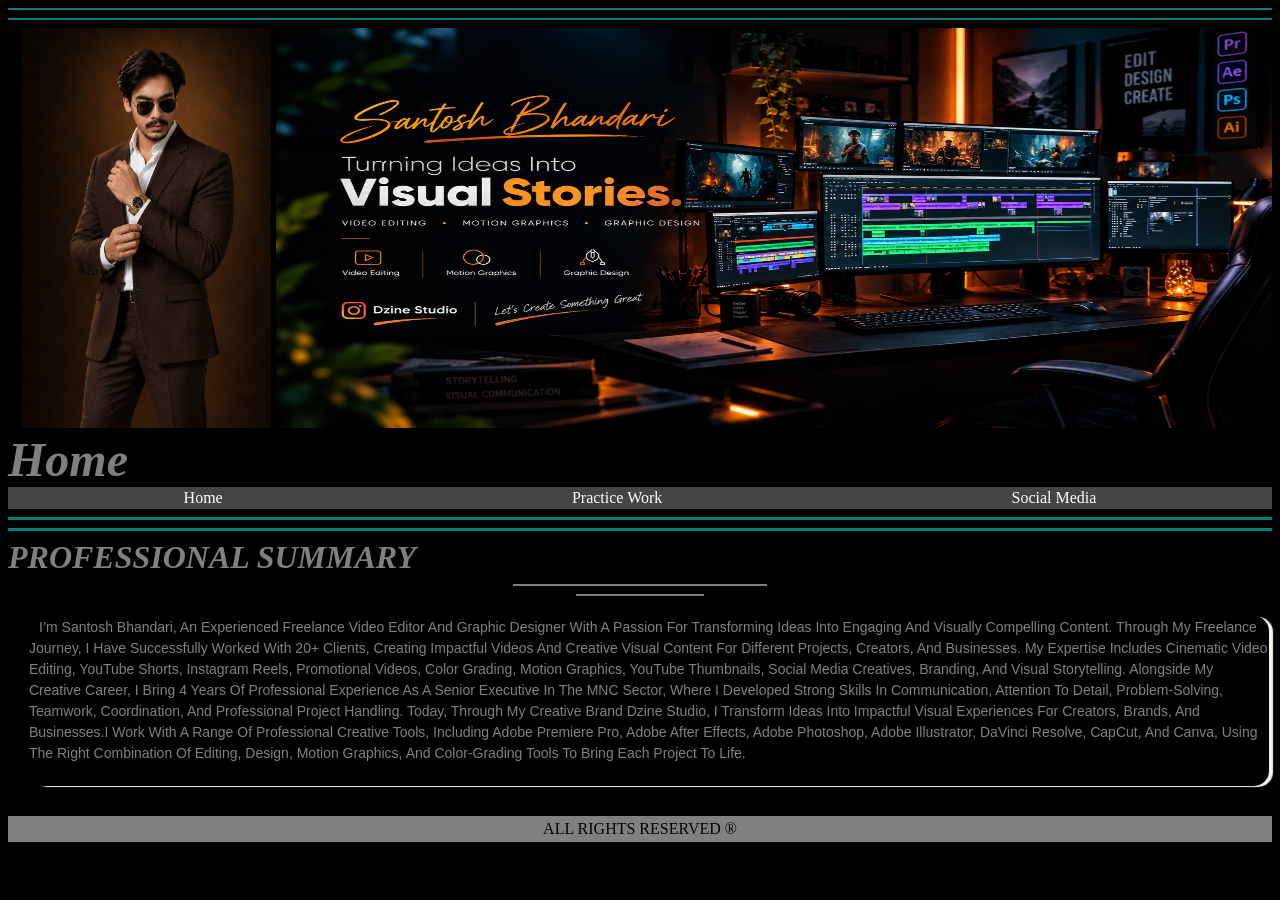
<file: index.html>
<!DOCTYPE html>
<html lang="en">
<head>
    <meta charset="UTF-8">
    <meta name="viewport" content="width=device-width, initial-scale=1.0">
    <title>Home</title>
    
<hr size="2.5" color="teal"> 
<hr size="2.5" color="teal">
<header>cc


<div id="Profile">
<img src="Images/My image.png" Width="100%" height="400px">
</div> 


<div id="Banner"> 
<img src="Images/my banner.png" Width="100%" Height="400px">
</div>


</header>
</head>
<style>

    header
    {

width:100%;
height:100%;
//border:1px black solid;
margin:auto;
text-align:center;
padding-top:auto;
margin-top:auto;
Display:flex;
}


#Profile
{
Width:50%;
height:70%; 
//border:1px black solid;
margin-right:5px;
}

#Banner 
{ 
Width:200%;
height:200%;
margin-top:auto;
}

footer
     {
      background:gray;
      border:1px rgb(137, 8, 8);
      color:rgb(0, 0, 0);
      font-size:16px;
      margin-top:5px;
      text-align:center;
      padding:4px;
      text-transform:uppercase;
      clear:both;
      border:1px white;
      }

main 
p
{
color:gray;
font-size:14px;
font-family:Verdana, Geneva, Tahoma, sans-serif;
word-spacing:8%;
line-height:1.5;
width:98%;
margin:left;
margin-right:40px;    
padding:1px;	
margin-top:20px;
margin-left:20px;
margin-bottom:30px;
border-radius:15px;
background:rgb(0, 0, 0);
box-shadow:4px 1px 1px Beige;  
text-indent:10px;
text-transform:capitalize;
}

</style>

<b><i><u><font color="gray";font size="20";>Home</font></u></i></b>	
 
<nav>


<ul>

    <li><a href="index.html">Home</a></li>  
    <li><a href="Practice.html">Practice Work</a></li>
    <li><a href="Social Media.html">Social Media</a></li>
   
</ul>

<style> 
nav
    {
background:rgb(70, 69, 69);
padding:1px;
    }

nav ul
{
list-style-type:none;
margin:0;
padding:0;
display:flex;
justify-content:space-around;
}
nav ul li
{
display:inline;
}
nav ul li a
{

 color:white;
 text-decoration:none;
 padding:1px;
 display:block;
}

nav ul li a:hover{

background-color: rgb(0, 0, 0);    
border-radius:5px;
}

</style>
</nav>

<body bgcolor="black">

    <main>


<hr size="3" color="teal"/>
<hr size="3" color="teal"/>

<b><i><u><font color="gray";font size="6";>PROFESSIONAL SUMMARY</font></u></i></b>	

<hr size="2" width="20%" color="gray"/>
<hr size="2" width="10%" color="gray"/>

<p>
I’m Santosh Bhandari, an experienced Freelance Video Editor and Graphic Designer with a passion for transforming ideas into engaging and visually compelling content. Through my freelance journey, I have successfully worked with 20+ clients, creating impactful videos and creative visual content for different projects, creators, and businesses. My expertise includes cinematic video editing, YouTube Shorts, Instagram Reels, promotional videos, color grading, motion graphics, YouTube thumbnails, social media creatives, branding, and visual storytelling. Alongside my creative career, I bring 4 years of professional experience as a Senior Executive in the MNC sector, where I developed strong skills in communication, attention to detail, problem-solving, teamwork, coordination, and professional project handling. Today, through my creative brand Dzine Studio, I transform ideas into impactful visual experiences for creators, brands, and businesses.I work with a range of professional creative tools, including Adobe Premiere Pro, Adobe After Effects, Adobe Photoshop, Adobe Illustrator, DaVinci Resolve, CapCut, and Canva, using the right combination of editing, design, motion graphics, and color-grading tools to bring each project to life.<br><br>

</p>

<footer>All Rights Reserved &reg;</footer>

<br/>        
</main>
    
</body>
</html>
</file>
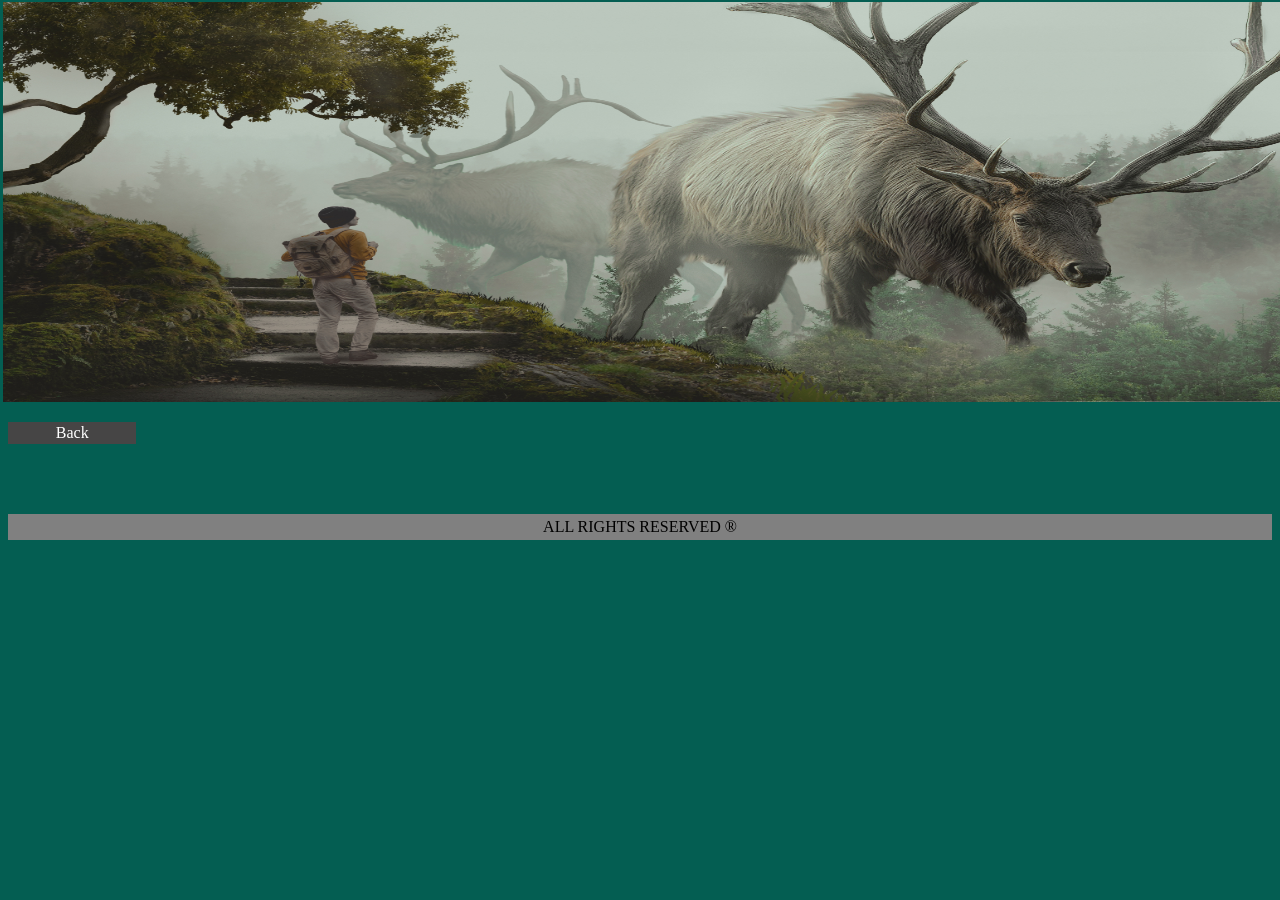
<file: Banner.html>
<!DOCTYPE html>
<html lang="en">
<head>
    <meta charset="UTF-8">
    <meta name="viewport" content="width=device-width, initial-scale=1.0">
    <title>Banner</title>
</head>

<style>
    @keyframes ani
    {
        10%{left:0px;}

        20%{left:-20%;}
        30%{left:-20%;}
        
        
        40%{left:-40%;}
        50%{left:-40%;}
        
        60%{left:-60%;}
        70%{left:-60%;}

    }
    body
    {
        overflow:hidden;
    }

      header
      {
        margin-top:-6px;
        width:525%;
        height:450px;

      }
      .pic
      {
        width:20%;
        height:450px;
        margin-right:-5px;
        height:450px;
        margin-left:-5px;
        position:relative;
        left:0px;
        animation:ani 25s ease-in-out infinite alternate-reverse;
      }
#mask
{
    backgrounf:green;
    width:100%;
    height:450px;
    margin:auto
    overflow:hidden;

}

footer
     {
      background:gray;
      border:1px rgb(137, 8, 8);
      color:rgb(0, 0, 0);
      font-size:16px;
      margin-top:70px;
      text-align:center;
      padding:4px;
      text-transform:uppercase;
      clear:both;
      border:1px white;
      }  

/*Extra small devices (phones, 600px and down) */

@media only screen and (max-width: 600px)

{
    body{
        background:yellow;
    }
    .pic
    {
        height:100px;

    }
    #mask
    {
        //backgroud:green;
        width:100%;
        height:100px;
        }

        }

/* Small devices (portrait tablets and large phones, 600px and up) */

@media only screen and (min-width: 600px)

{
    body{
        background:rgb(68, 36, 36);
    }
    .pic
    {
        height:100px;

    }
    #mask
    {
        //backgroud:green;
        width:100%;
        height:100px;
        }

}

/* Medium devices (landscape tablets, 768px and up) */

@media only screen and (min-width: 768px)

{
    body{
        background:rgb(115, 153, 168);
    }
    .pic
    {
        height:200px;

    }
    #mask
    {
        //backgroud:green;
        width:100%;
        height:200px;
        }
     
    }

    /* large devices (laptops/desktops, 992px and up) */

@media only screen and (min-width: 768px)

{
    body{
        background:rgb(4, 94, 82);
    }
    .pic
    {
        height:400px;

    }
    #mask
    {
        //backgroud:green;
        width:100%;
        height:100px;
        }
     
    }

 </style>

 
<body> 
    <div id="mask">
        <header>
           <a href="Photo Gallery.html">

        <img src="Images/Manipulation.jpg" class="pic">
        </a>
        <img src="Images/my banner.png" class="pic">
    </a>
        <img src="Images/Patterns.jpg" class="pic">
</a>
        <img src="Images/water Ship.jpg" class="pic">
</a>
        </header>
    </div>

<nav>


<ul>

    <li><a href="Practice.html">Back</a></li>
   
</ul>

<style> 
nav
    {
background:rgb(70, 69, 69);
padding:1px;
margin-top:320px; 
width:10%;
    }

nav ul
{
list-style-type:none;
margin:0;
padding:0;
display:flex;
justify-content:space-around;
}
nav ul li
{
display:inline;
}
nav ul li a
{

 color:white;
 text-decoration:none;
 padding:1px;
 display:block;
}

nav ul li a:hover{

background-color: rgb(0, 0, 0);    
border-radius:5px;
}

</style>
</nav>

    <footer>All Rights Reserved &reg;</footer>
</br>
</body>
</html>
</file>
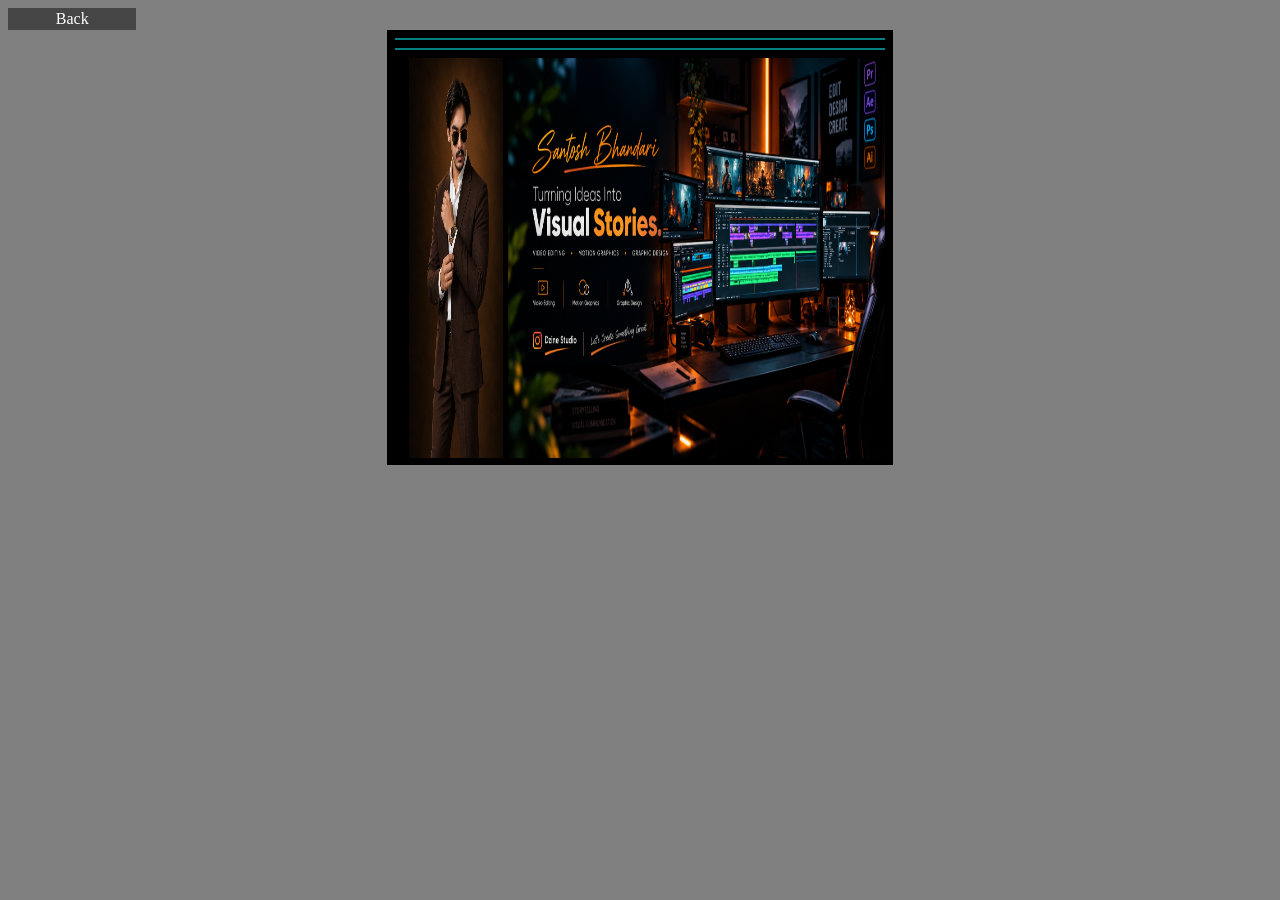
<file: iframe.html>
<!DOCTYPE html>
<html lang="en">
<head>
    <meta charset="UTF-8">
    <meta name="viewport" content="width=device-width, initial-scale=1.0">
    <title>Document</title>
</head>
<body>
    
<body bgcolor="gray">

<nav>


<ul>

    <li><a href="Practice.html">Back</a></li>
   
</ul>

<style> 
nav
    {
background:rgb(70, 69, 69);
padding:1px;
margin-bottom:none;
margn-top:5px;        
width:10%;
        
    }

nav ul
{
list-style-type:none;
margin:0;
padding:0;
display:flex;
justify-content:space-around;
}
nav ul li
{
display:inline;
}
nav ul li a
{

 color:white;
 text-decoration:none;
 padding:1px;
 display:block;
}

nav ul li a:hover{

background-color: rgb(0, 0, 0);    
border-radius:5px;
}

</style>
</nav>
  
    <div style="text-align:center">

<iframe src="https://heysonu9582-sys.github.io/Dzine_Studio/" width="40%" height="435" scrolling="no" frameborder="0"></iframe> 

    </div>  

</body>
</html>
</file>
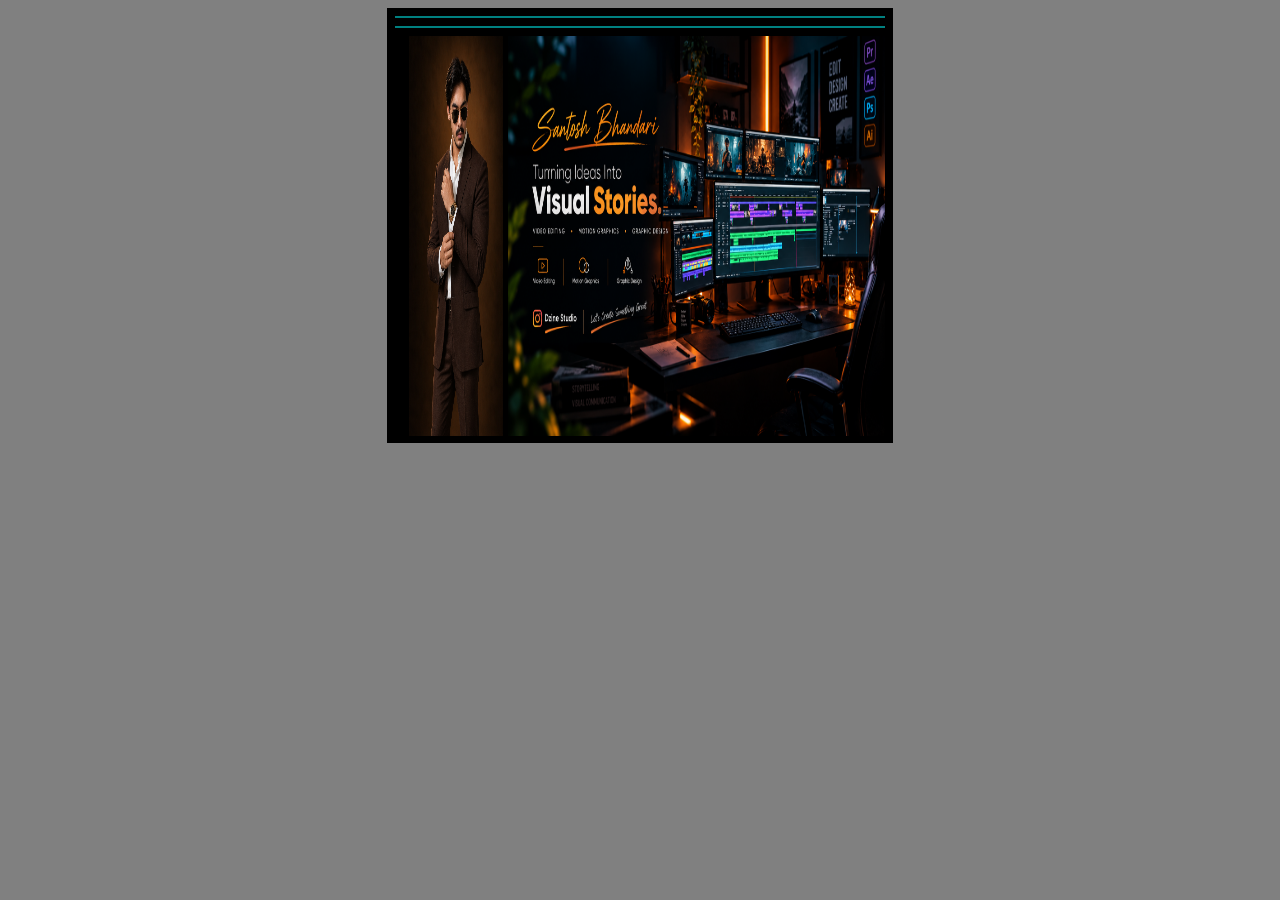
<file: inframe.html>
<!DOCTYPE html>
<html lang="en">
<head>
    <meta charset="UTF-8">
    <meta name="viewport" content="width=device-width, initial-scale=1.0">
    <title>Document</title>
</head>
<body>
    
<body bgcolor="gray">

    <div style="text-align:center">

<iframe src="https://heysonu9582-sys.github.io/Dzine_Studio/" width="40%" height="435" scrolling="no" frameborder="0"></iframe> 

    </div>  

</body>
</html>
</file>
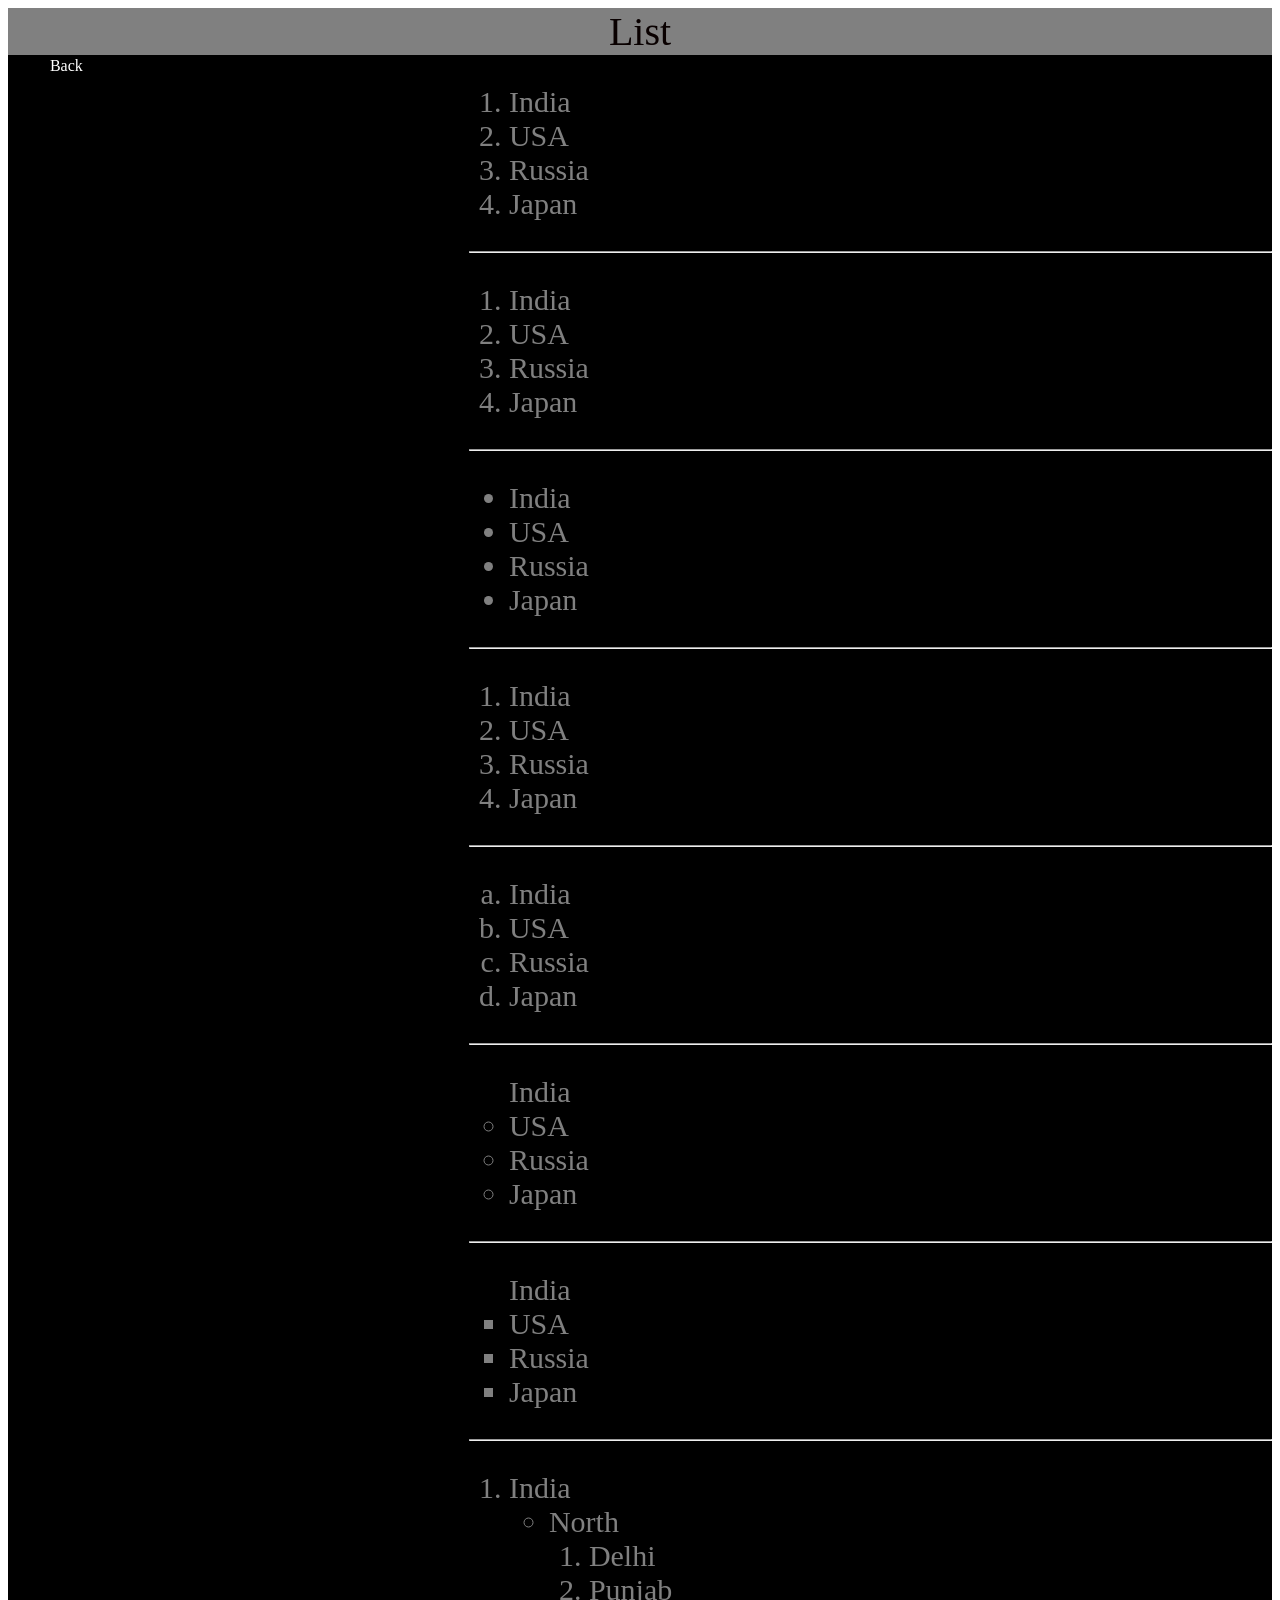
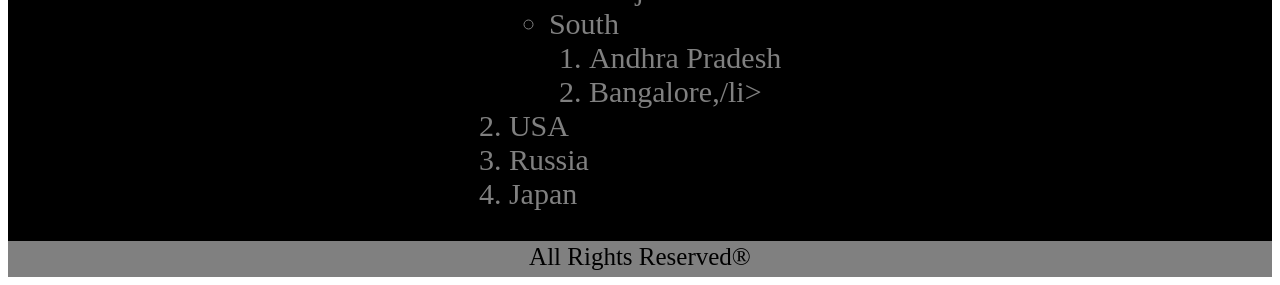
<file: List.html>
<!doctype html>
<head>
     <meta charset="UTF-8">
    <meta name="viewport" content="width=device-width, initial-scale=1.0">
<title>List</title>
</head>
<header>List</header> 

<meta name="viewport" content="width=device-width, initial-scale=1.0">                               
<style> 



header
{
width:100%; 
background:gray;
color:rgb(9, 0, 0);
padding:-10px;
margin:auto;      
mardin-top:-5px;
text-align:center;
font-size:40px;
}



main
{
display:flex;
color:gray;
background-color: black;
}

#col1
{
border:0px gray;
width:30%;
font-size:40%;
}

#col2
{
border:0px gray;
width:70%;
font-size:30px;
}



footer{
background:gray;
color:black;
padding:2px;
margin:auto;
text-align:center;
font-size:25px;
}


*/ .mystyle
{
list-style:none;
padding:0px;
color:green;
}
*/


</style>

<body>

    
<main>


<nav>


<ul>


    <li><a href="Practice.html">Back</a></li>
      
</ul>

<style> 
nav
    {
background:none;
padding:1px;
width:10%;
         
    }

nav ul
{
list-style-type:none;
margin:0;
padding:0;
display:flex;
justify-content:space-around;
}
nav ul li
{
display:inline;
}
nav ul li a
{

 color:white;
 text-decoration:none;
 padding:1px;
 display:block;
}

nav ul li a:hover{

background-color: rgb(0, 0, 0);    
border-radius:5px;
}

</style>
</nav>

<div id="col1"></div>
<div id="col2">

<!-- Custom List -->
<ol class="mystyle">
   
<li>India</li>
<li>USA</li>
<li>Russia</li>
<li>Japan</li>

</ol>

<hr/>

<!-- Ordered List -->
<ol>
<li>India</li>
<li>USA</li>
<li>Russia</li>
<li>Japan</li>
</ol>

<hr/>

<!-- Unordered List -->
<ul>
<li>India</li>
<li>USA</li>
<li>Russia</li>
<li>Japan</li>
</ul>

<hr/>

<!-- variation in list -->
<ol type-"A">
<li>India</li>
<li>USA</li>
<li>Russia</li>
<li>Japan</li>
</ol>

<hr/>

<ol type="a">
<li>India</li>
<li>USA</li>
<li>Russia</li>
<li>Japan</li>
</ol>

<hr/>

<ul type="circle"
<li>India</li>
<li>USA</li>
<li>Russia</li>
<li>Japan</li>
</ul>

<hr/>

<ul type="square"		
<li>India</li>
<li>USA</li>
<li>Russia</li>
<li>Japan</li>
</ul>


<!--nested list -->




<hr/>







<ol>
<li>India

<ul> 
    
   <li>North
   <ol>

       <li>Delhi</li>
       <li>Punjab</li>


    </ol>
    
    </li>



     <li>South
     <ol>
      
         <li>Andhra Pradesh</li>
         <li>Bangalore,/li>

      </ol>
      

</ul>


</li>

<li>USA</li>
<li>Russia</li>
<li>Japan</li>
</ol>

</div>


</main>
</body>
<footer>All Rights Reserved&reg;<footer/>
</html>
</file>
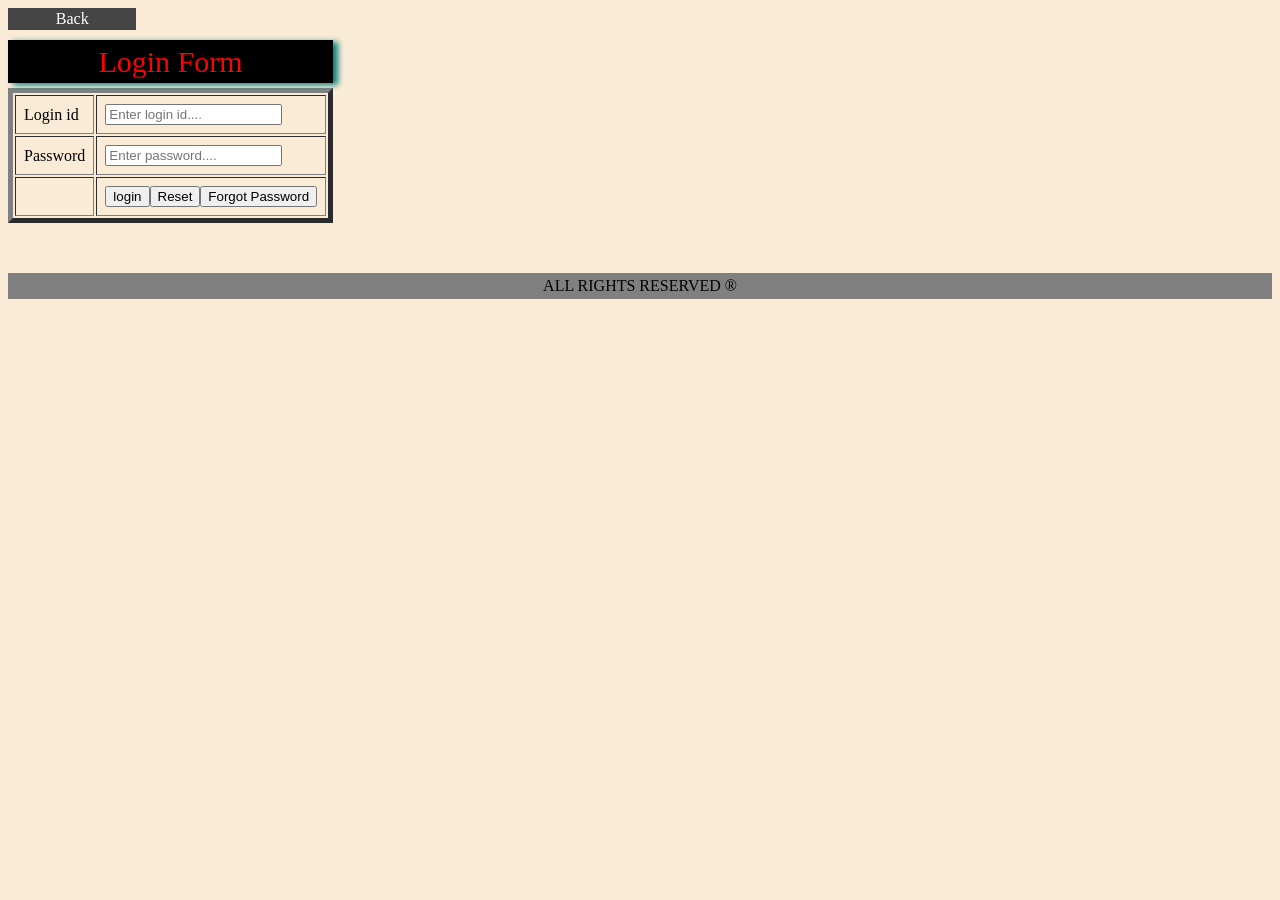
<file: Login.html>
<!DOCTYPE html>
<html lang="en">
<head>
    <meta charset="UTF-8">
    <meta name="viewport" content="width=device-width, initial-scale=1.0">
    <title>Login</title>

    <header>
    </header>

    <style>
     footer
     {
      background:gray;
      border:1px rgb(137, 8, 8);
      color:rgb(0, 0, 0);
      font-size:16px;
      margin-top:50px;
      text-align:center;
      padding:4px;
      text-transform:uppercase;
      clear:both;
      border:1px white;
      }

    </style>

<nav>


<ul>

    <li><a href="Practice.html">Back</a></li>
   
</ul>

<style> 
nav
    {
background:rgb(70, 69, 69);
padding:1px;
margin-bottom:15px;
width:10%;
        
    }

nav ul
{
list-style-type:none;
margin:0;
padding:0;
display:flex;
justify-content:space-around;
}
nav ul li
{
display:inline;
}
nav ul li a
{

 color:white;
 text-decoration:none;
 padding:1px;
 display:block;
}

nav ul li a:hover{

background-color: rgb(0, 0, 0);    
border-radius:5px;
}

</style>
</nav>
    
<body>
<body bgcolor="antiquewhite">
</body>   

<main>
<form action="https://heysonu9582-sys.github.io/Dzine_Studio/" method="post">
<table border="5" cellpadding="8">
    <caption style="font-size:30px;color:rgb(250, 4, 4);padding-bottom:4px;padding-top:5px;margin-top:-5px;margin-bottom:5px;background-color:black;box-shadow:5px 2px 6px teal;border-color:aqua;">Login Form</caption>
     <tr>
        <td><label for="login">Login id</label></td>
        <td><input id="login" type="text" required placeholder="Enter login id...." title="Type user id here"></td>
    </tr>

    <tr>
        <td><label for="pass">Password</label></td>
        <td><input id="pass" type="password" placeholder="Enter password...." required></td>
    </tr>

    <tr>
        <td></td>
        <td><input type="submit" value="login"><input type="reset"><input type="submit" value="Forgot Password"></td>
    </tr>
</table>
</form>


        
    </main>
<footer>All Rights Reserved &reg;</footer>


</head>
</html>
</file>
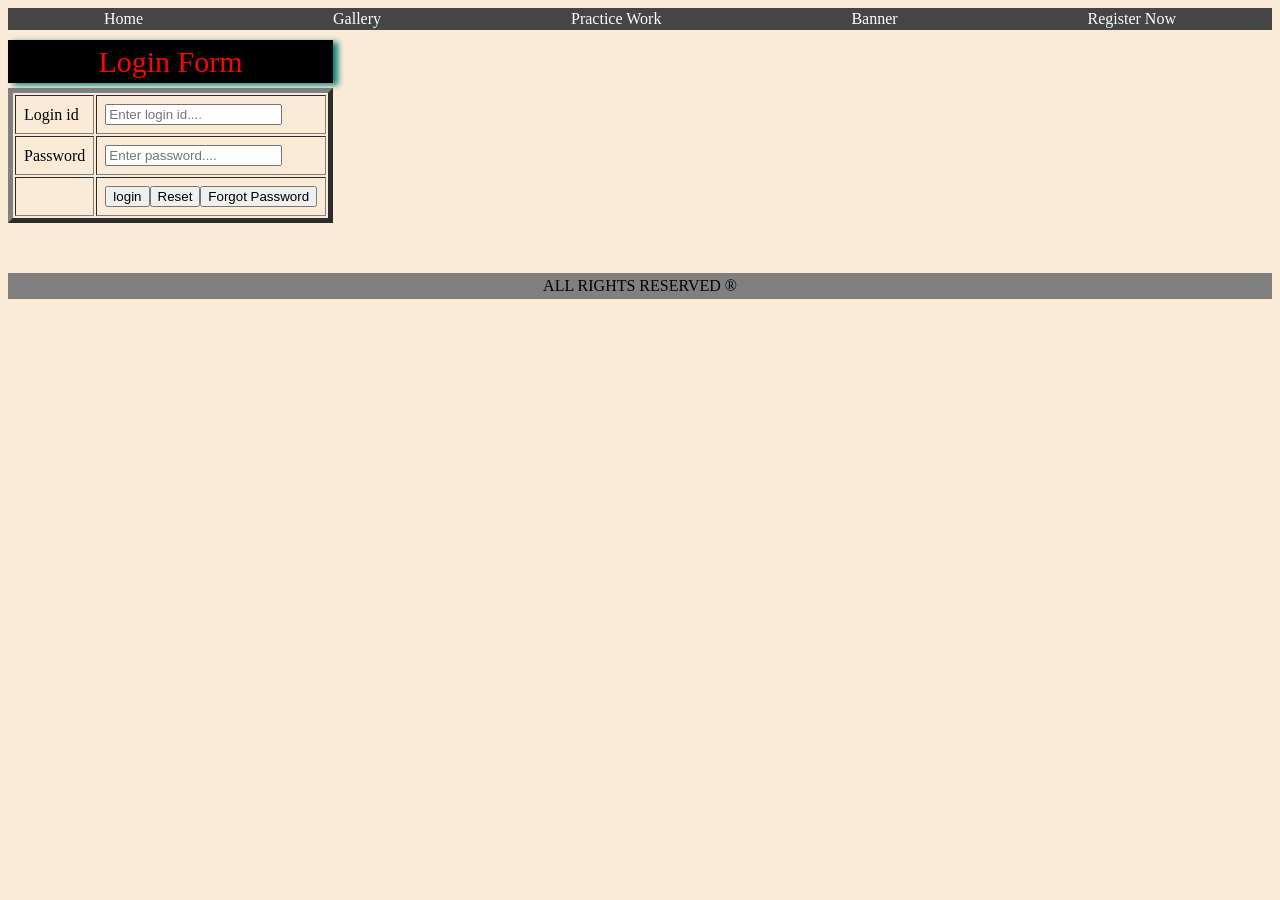
<file: login.html>
<!DOCTYPE html>
<html lang="en">
<head>
    <meta charset="UTF-8">
    <meta name="viewport" content="width=device-width, initial-scale=1.0">
    <title>Login</title>

    <header>
    </header>

    <style>
     footer
     {
      background:gray;
      border:1px rgb(137, 8, 8);
      color:rgb(0, 0, 0);
      font-size:16px;
      margin-top:50px;
      text-align:center;
      padding:4px;
      text-transform:uppercase;
      clear:both;
      border:1px white;
      }

        

    </style>

<nav>


<ul>

    <li><a href="index.html">Home</a></li>  
    <li><a href="Photo Gallery.html">Gallery</a></li>
    <li><a href="Practice.html">Practice Work</a></li>
    <li><a href="Banner.html">Banner</a></li>
    <li><a href="Registration.html">Register Now</a></li>
   
</ul>

<style> 
nav
    {
background:rgb(70, 69, 69);
padding:1px;
margin-bottom:15px;        
    }

nav ul
{
list-style-type:none;
margin:0;
padding:0;
display:flex;
justify-content:space-around;
}
nav ul li
{
display:inline;
}
nav ul li a
{

 color:white;
 text-decoration:none;
 padding:1px;
 display:block;
}

nav ul li a:hover{

background-color: rgb(0, 0, 0);    
border-radius:5px;
}

</style>
</nav>
    
<body>
<body bgcolor="antiquewhite">
</body>   

<main>
<form action="https://heysonu9582-sys.github.io/Dzine_Studio/" method="post">
<table border="5" cellpadding="8">
    <caption style="font-size:30px;color:rgb(250, 4, 4);padding-bottom:4px;padding-top:5px;margin-top:-5px;margin-bottom:5px;background-color:black;box-shadow:5px 2px 6px teal;border-color:aqua;">Login Form</caption>
     <tr>
        <td><label for="login">Login id</label></td>
        <td><input id="login" type="text" required placeholder="Enter login id...." title="Type user id here"></td>
    </tr>

    <tr>
        <td><label for="pass">Password</label></td>
        <td><input id="pass" type="password" placeholder="Enter password...." required></td>
    </tr>

    <tr>
        <td></td>
        <td><input type="submit" value="login"><input type="reset"><input type="submit" value="Forgot Password"></td>
    </tr>
</table>
</form>


        
    </main>
<footer>All Rights Reserved &reg;</footer>


</head>
</html>
</file>
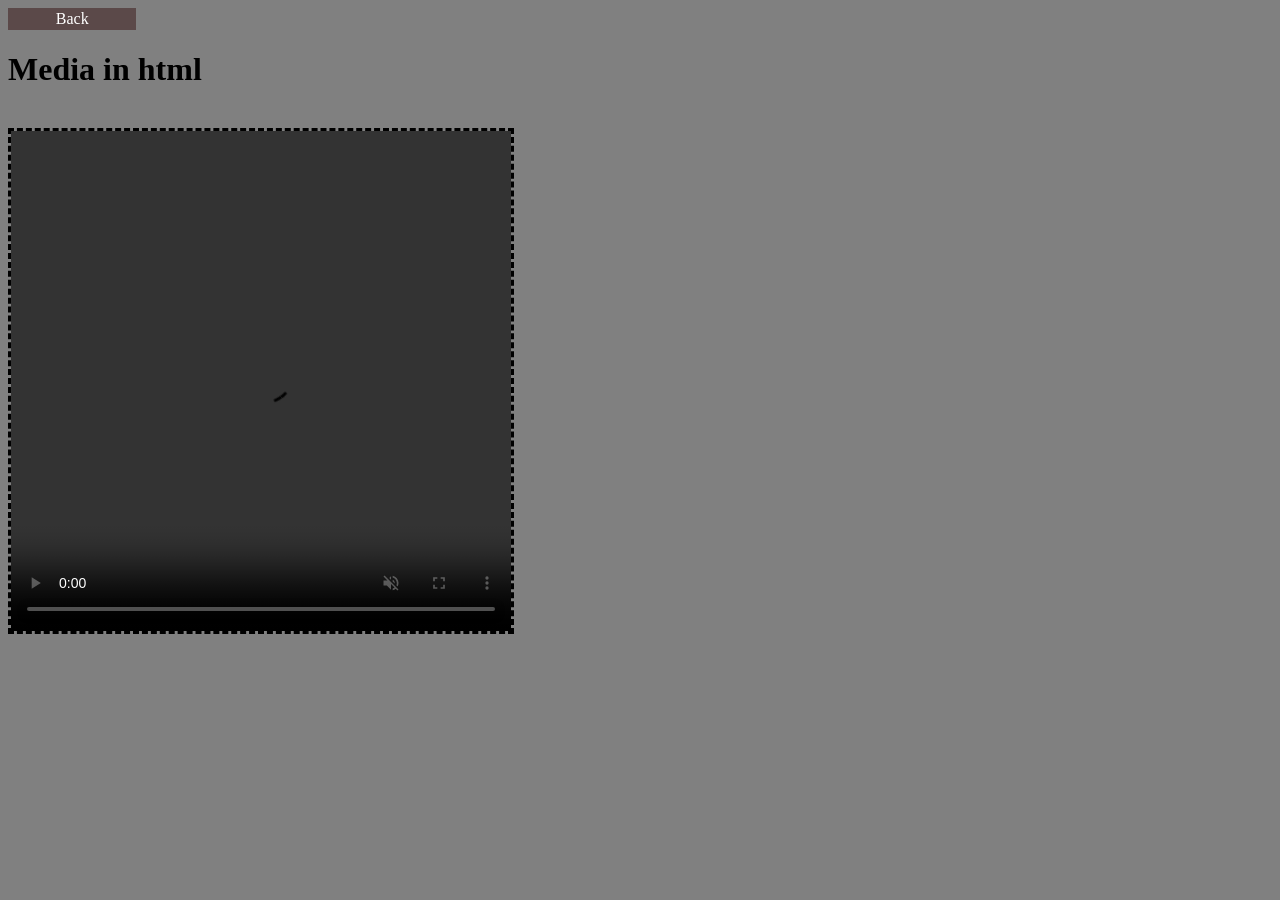
<file: media.html>
<!DOCTYPE html>
<html lang="en">
<head>
    <meta charset="UTF-8">
    <meta name="viewport" content="width=device-width, initial-scale=1.0">
    <title>Document</title>
</head>
<body>
    <body bgcolor="gray">

          <nav>


<ul>

    <li><a href="Practice.html">Back</a></li>
   
</ul>

<style> 
nav
    {
background:rgb(91, 73, 73);
padding:1px;
margin-top:1px; 
width:10%;
    }

nav ul
{
list-style-type:none;
margin:0;
padding:0;
display:flex;
justify-content:space-around;
}
nav ul li
{
display:inline;
}
nav ul li a
{

 color:white;
 text-decoration:none;
 padding:1px;
 display:block;
}

nav ul li a:hover{

background-color: rgb(0, 0, 0);    
border-radius:5px;
}

</style>
</nav>

    <h1>
        Media in html</h1>

        <style>
        video
{
border-style:dashed;

}

        </style>

<!-- <audio control width="500" height="500" autoplay loop muted>
    <source src="video/Kabhi to pass mere aao New love video song.mp3" type="audio/mp3"></source>
</audio> -->

</br>

    <video controls width="500" height="500" autoplay loop muted>
        <source src="nature.mp4" type="video/mp4"></source>
    </video>    

</body>
</html>
</file>
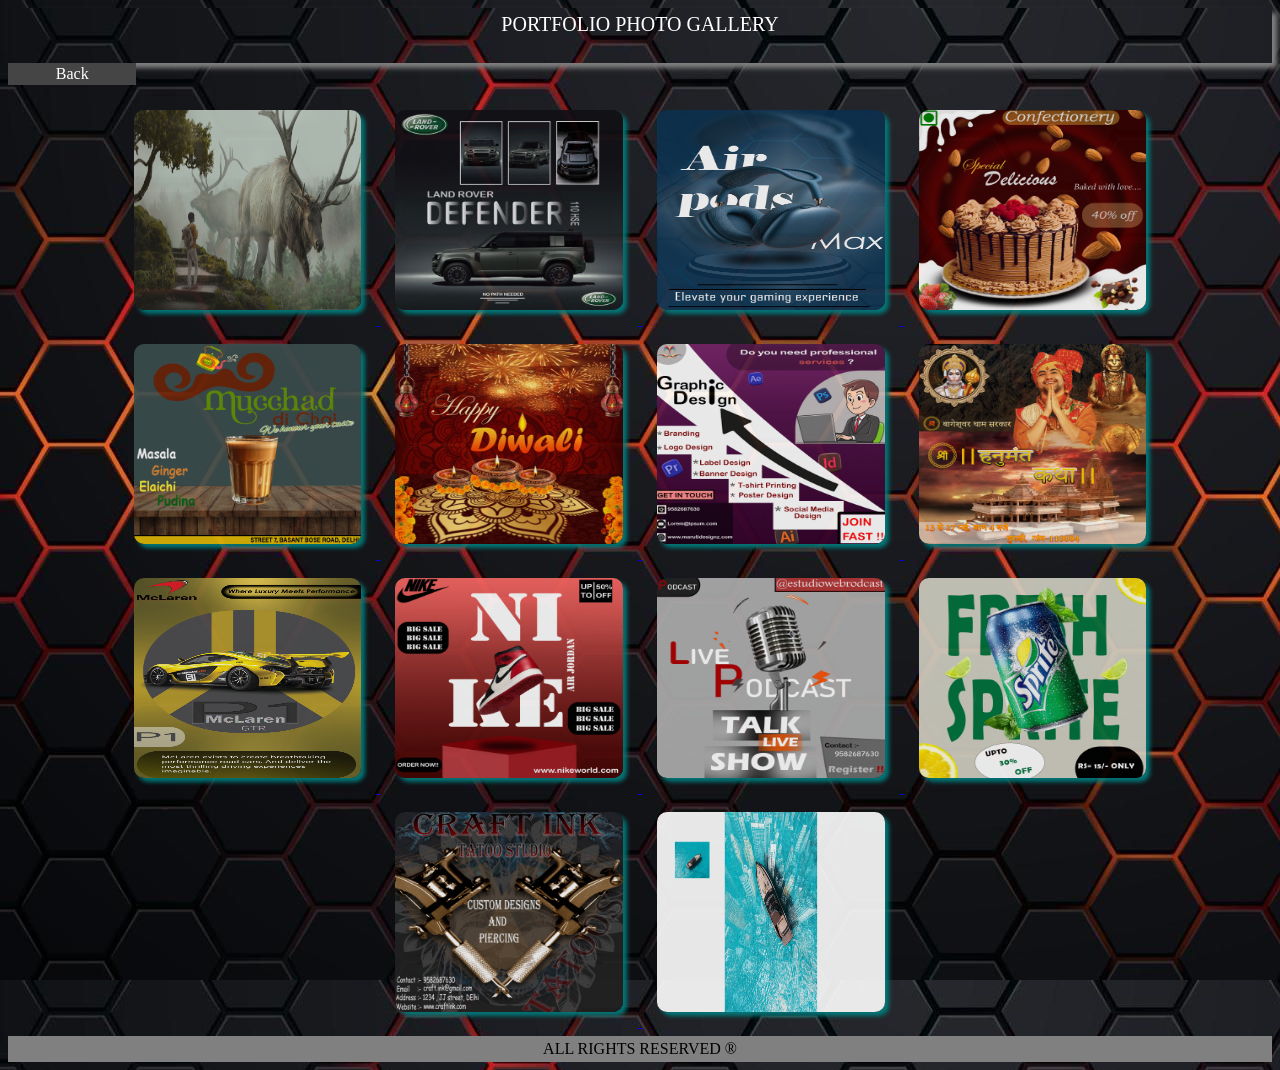
<file: Photo Gallery.html>
<!doctype html>
<head>
<title>Photo Portfolio</title>
<header>PORTFOLIO PHOTO GALLERY</header> 
</head>
<meta name="viewport" content="width=device-width, initial-scale=1.0">
<style>
{
margin:0px;		
padding:0px;
box-sizing:border-box;
transition:1.0s;
}

header
{
width:100%;
color:white;
background:black;
box-shadow:5px 5px 5px gray;
text-align:center;
font-size:20px;
padding-top:5px;
font-family:Arial black;
background-image:url(Images/Patterns.jpg);
}

main
{
//background:red;
width:90%;
margin:auto;
margin-top:10px;
text-align:center;
}

.pic
{
width:20%;
margin:15px;
box-shadow:4px 4px 4px Teal;
border-radius:10px;
opacity:0.90;
}

.pic:hover
{
transform:(1.20);
//width:20%;
opacity:1;
border:3px red ridge;
}

body
{
background-image:url(Images/Patterns.jpg);
}

@media only screen and (max-width:600px) 
{
header
{
font-size:20px;
height:auto;
}

.pic
{
width:90%;
}

}

/* Small devices (portrait tablets and large phones, 600px and up) */

@media only screen and (min-width:600px)
 {
header
{
font-size:20px;
height:auto;
}

.pic
{
width:90%;
}

}


@media only screen and (min-width:768px) 
{


header
{
width:100%;
height:50px;
}


.pic
{
width:20%;

}
}

footer
     {
      background:gray;
      border:1px rgb(137, 8, 8);
      color:rgb(0, 0, 0);
      font-size:16px;
      margin-top:5px;
      text-align:center;
      padding:4px;
      text-transform:uppercase;
      clear:both;
      border:1px white;
      }
 
</style>

<nav>


<ul>

    <li><a href="Practice.html">Back</a></li>
   
</ul>

<style> 
nav
    {
background:rgb(70, 69, 69);
padding:1px;
width:10%;
     
    }

nav ul
{
list-style-type:none;
margin:0;
padding:0;
display:flex;
justify-content:space-around;
}
nav ul li
{
display:inline;
}
nav ul li a
{

 color:white;
 text-decoration:none;
 padding:1px;
 display:block;
}

nav ul li a:hover{

background-color: rgb(0, 0, 0);    
border-radius:5px;
}

</style>
</nav>

<body>
<main>
<a href="Manipulation.html">
<img src ="Images/Manipulation.jpg" width="200" height="200" class="pic" title="Click to Zoom">
</a>


<a href="Defender.html">
<img src ="Images/Defender.jpg" width="200" height="200" class="pic" title="Click to Zoom">
</a>




<a href="AirPods.html">
<img src ="Images/AirPods.jpg" width="200" height="200" class="pic" title="Click to Zoom">
</a>




<a href="cake.html">
<img src ="Images/cake.jpg" width="200" height="200" class="pic" title="Click to Zoom">
</a>



<a href="Chai.html">
<img src ="Images/Chai.jpg" width="200" height="200" class="pic" title="Click to Zoom">
</a>



<a href="Diwali poster.html">
<img src ="Images/Diwali poster.jpg" width="200" height="200" class="pic" title="Click to Zoom">
</a>


<a href="Grahics poster.html">
<img src ="Images/Grahics poster.jpg" width="200" height="200" class="pic" title="Click to Zoom">
</a>

<a href="Hanumanth Katha.html">
<img src ="Images/Hanumanth Katha.jpg" width="200" height="200" class="pic" title="Click to Zoom">
</a>

<a href="Mclaren.html">
<img src ="Images/Mclaren.jpg" width="200" height="200" class="pic" title="Click to Zoom">
</a>


<a href="Nike.html">
<img src ="Images/Nike.jpg" width="200" height="200" class="pic" title="Click to Zoom">
</a>
 

<a href="Podcast.html">
<img src ="Images/Podcast.jpg" width="200" height="200" class="pic" title="Click to Zoom">
</a>

<a href="Sprite.html">
<img src ="Images/Sprite.jpg" width="200" height="200" class="pic" title="Click to Zoom">
</a>


<a href="Tatoo.html">
<img src ="Images/Tatoo.jpg" width="200" height="200" class="pic" title="Click to Zoom">
</a>

<a href="Ship.html">
<img src ="Images/water Ship.jpg" width="200" height="200" class="pic" title="Click to Zoom">
</a>

</main>

<footer>All Rights Reserved &reg;</footer>
</body>

</html>
</file>
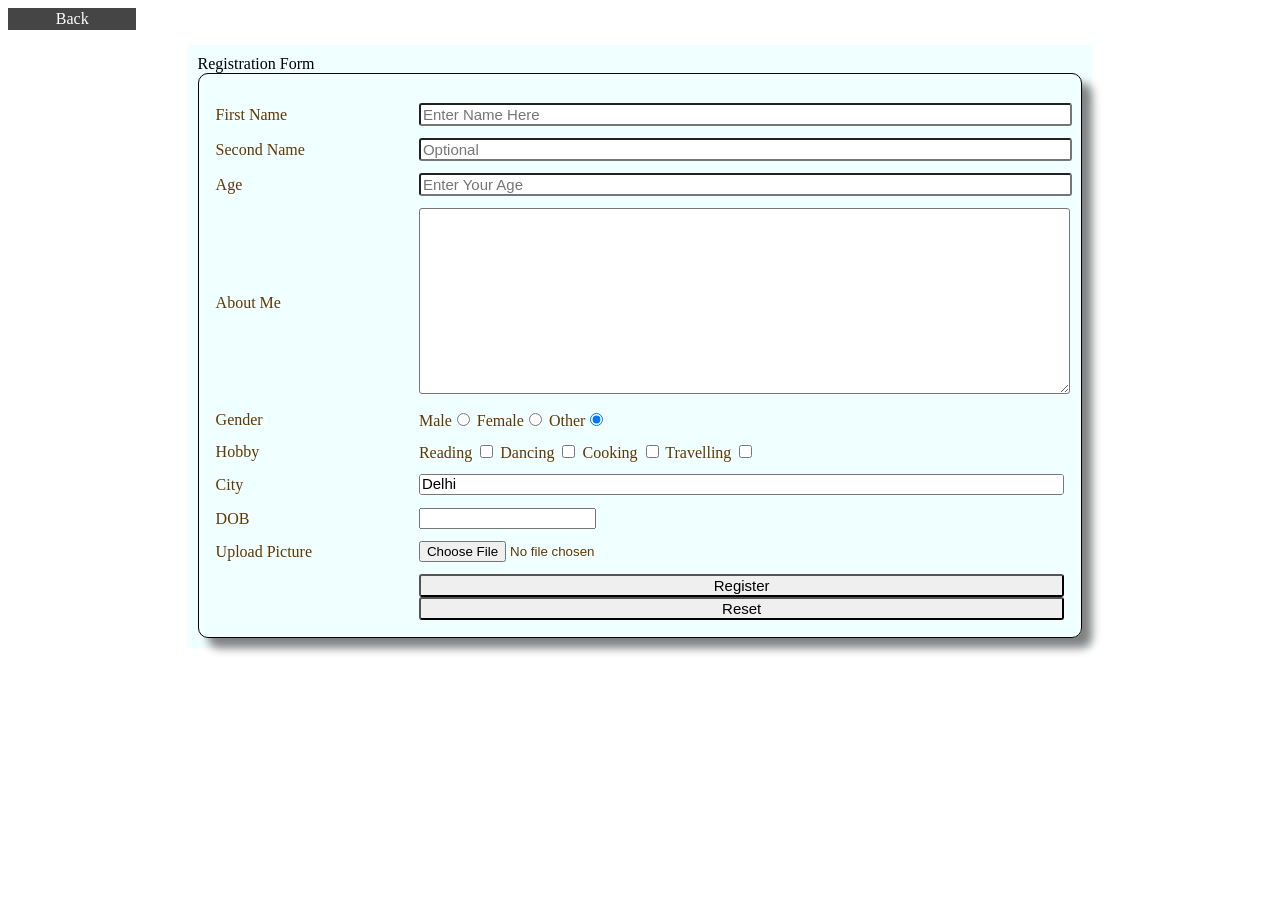
<file: Registration.html>
<!DOCTYPE html>
<html lang="en">
<head>
    <meta charset="UTF-8">
    <meta name="viewport" content="width=device-width, initial-scale=1.0">
    <title>Document</title>
</head>
    <link href="main.css" rel="stylesheet" type="text/css">
<body>


<nav>


<ul>

    <li><a href="Practice.html">Back</a></li>
   
</ul>

<style> 
nav
    {
background:rgb(70, 69, 69);
padding:1px;
margin-bottom:15px;     
width:10%;

    }

nav ul
{
list-style-type:none;
margin:0;
padding:0;
display:flex;
justify-content:space-around;
}
nav ul li
{
display:inline;
}
nav ul li a
{

 color:white;
 text-decoration:none;
 padding:1px;
 display:block;
}

nav ul li a:hover{

background-color: rgb(0, 0, 0);    
border-radius:5px;
}

</style>
</nav>

    <div id="box" class="box">
    <table border="0" cellpadding="5"
    <caption style="color:rgb(97, 56, 2);">Registration Form</caption>
    <form action="" method="post">
    <tr>
        <td></td><td></td>
    </tr>    
    <tr>
        <td><label for="fname">First Name</label></td>
        <td><input id="fname" type="text" required placeholder="Enter Name Here"></td>
        </tr>
        <tr>
        <td><label for="sname">Second Name</label></td>
        <td><input id="sname" type="text" required placeholder="Optional"></td>
        </tr>   
        
        <tr>
            <td>Age</td>
            <td>
                <input type="number" max="40" min="18" required placeholder="Enter Your Age">

            </td>
        </tr>
        <tr>
            <td>About Me</td>
            <td>
                <textarea cols="30" rows="10"></textarea>

            </td>   
            </tr>

            <tr>
                <td>Gender</td>
                <td>
                     Male<input type="radio" value="Male" checked name="gender">
                     Female<input type="radio" value="Female" checked name="gender">
                     Other<input type="radio" value="Other" checked name="gender">  
                </td>
            </tr>
            <tr>
                <td>Hobby</td>
                <td>
                    Reading <input type="checkbox" value="reading">
                    Dancing <input type="checkbox" value="Dancing">
                    Cooking <input type="checkbox" value="Cooking">
                    Travelling <input type="checkbox" value="Travelling">
                </td>    
            </tr>
            <tr>
                <td>City</td>
                <td>
                    <select multiple size="1">
                    <option value="Delhi">Delhi</option>    
                    <option value="Mumbai">Mumbai</option>
                    <option value="Uttar Pradesh">Uttar Pradesh</option>
                    <option value="Madras">Madras</option>
                    </select>
            </td>
            </tr>
            <tr>
                <td>DOB</td>
                <td>
                    <input type="Data">
                    </td>
            </tr>
            <tr>
                <td>Upload Picture</td>
                <td>
                    <input type="file">
                </td>
            </tr>
            <tr>
                <td></td>
                <td><input type="submit" value="Register"><input type="reset"></td>    
            </tr>
    </form>
</table>
</div>  
</body>
</html>
</file>
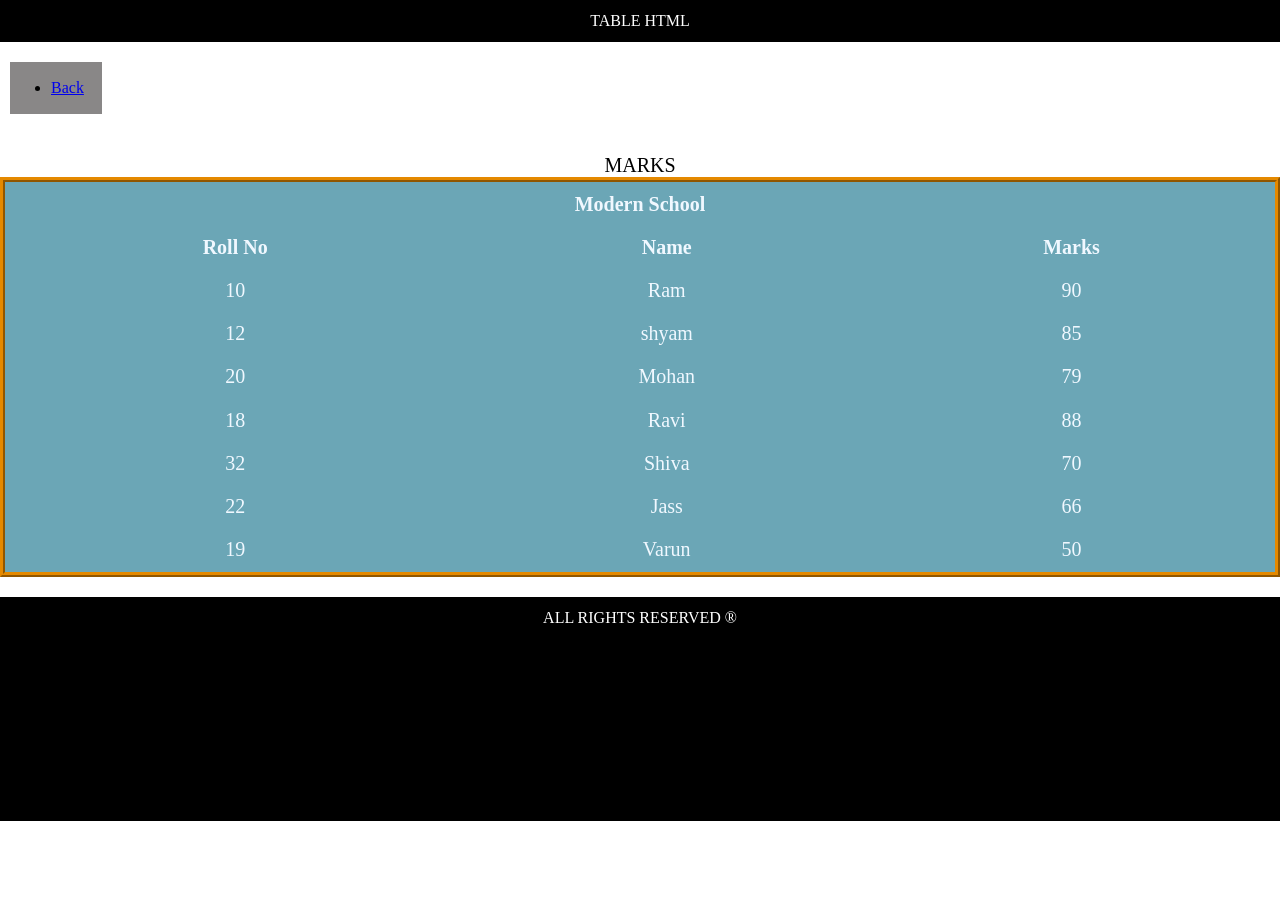
<file: table.html>
<!DOCTYPE html>
<html lang="en">
<head>
    <meta charset="UTF-8">
    <meta name="viewport" content="width=device-width, initial-scale=1.0">
    <title>HTML Table</title>
</head>

<link rel="preconnect" href="https://fonts.googleapis.com">
<link rel="preconnect" href="https://fonts.gstatic.com" crossorigin>       

<header>
    Table HTML
         
</header>
<style>

    */ .Ankit{
        font-family:"Plawrite HU" ;
        font-size:30px; */

    }
          
     body
     { 
        margin:0px;
        padding:0px;
        transition:0.50s;

     }
     header
     {
        background:black;
        color:white;
        text-align:center;
        padding:12px; 
        text-transform:uppercase;

     }
     footer
     {
      background:black;
      color:white;
      text-align:center;
      padding:12px;
      text-transform:uppercase;
      clear: both;

     }
     main table 
     {
        width: 95%;
        margin:auto;
        margin-top:40px;
        margin-bottom:20px;
        background:rgb(107, 166, 182);
        color:aliceblue;
        text-align:center;
        font-size:20px;
        font-family:'Times New Roman',Times,serif;
        cursor:pointer;
        height:400px;
        
     }
     main table tr:hover
    {background:rgb(rgb(30, 72, 143));
    }
    
    main table td:hover 
    {
     transition:0.50s;
     transform: scale(1.85);
     background:rgb(90, 109, 228);   
     font-size:30px;
     }

    /* Large devices (laptops/desktops,992px and up) */
    @media only screen and (min-width:992px)

    {
         
        body{//background:green;}
        header
        {
            font: size 100px;
        }

        main table
        {
            width: 100%;
            border: 5px red ridge;
        }
        main table tr td,th
        {
            border:0px;
            border-bottom:1px;color:(55, 56, 174)ridge;
        }

        footer{
            height:200px;

        }
    }

    /* Small devices (Portrait tablets and large phones, 600px and up) */
    @media only screen and (min-width:600px)

    {
        
        body{//background:Brown;}
        header
        {
            font: size 100px;
        }

        main table
        {
            width: 100%;
            border: 5px rgb(228, 137, 0) ridge;
        }
        main table tr td,th
        {
            border:0px;
            border-bottom:1px;color:rgb(255, 228, 196)ridge;
            }

        footer{
            height:200px;

        }
    }

     /* Extra Small devices (Phones, 600px and down) */
    @media only screen and (max-width:600px)

    {
         
        body{//background:grey;}
        header
        {
            font: size 100px;
        }

        main table
        {
            width: 100%;
            border: 5px rgb(78, 159, 193) ridge;
        }
        main table tr td,th
        {
            border:0px;
            border-bottom:1px;color:rgb(100, 0, 0)ridge;
            }

        footer{
            height:200px;

        }
    }

    </style>

<nav>


<ul>

    <li><a href="Practice.html">Back</a></li>
   
</ul>

<style> 
nav
    {
background:rgb(137, 135, 135);
width:90px;
padding:1px;
margin-left:10px; 
margin-top:20px;        
        
}

</style>
</nav> 


    <body>
        <main>
            <table border="1" cellpadding="3" callspacing="2">
                  <caption class="MARKS" style="color:rgb(0, 0, 0)">MARKS </caption>
                  <tr>
                    <th colspan="3" style="background-color:color:rgb(96,26,161)">Modern School</th> 
                    </tr>                 
                  
                  <tr>
                    <th>Roll No</th><th>Name</th><th>Marks</th>
                    </tr>   
                    <tr><td>10</td><td>Ram</td><td>90</td></tr>
                    <tr><td>12</td><td>shyam</td><td>85</td></tr>
                    <tr><td>20</td><td>Mohan</td><td>79</td></tr>
                    <tr><td>18</td><td>Ravi</td><td>88</td></tr>
                    <tr><td>32</td><td>Shiva</td><td>70</td></tr>
                    <tr><td>22</td><td>Jass</td><td>66</td></tr>
                    <tr><td>19</td><td>Varun</td><td>50</td></tr>
                  
                    </table>

                    
            </main>
            <footer>All Rights Reserved &reg;</footer>
            </body>
            </html>
</file>
<file: main.css>
.box
{
    width:70%;
    background-color:azure;
    margin:auto;padding:10px;

}
table
{
    width:100%;
    border:1px black solid;
    box-shadow:10px 10px 10px grey;
    padding:10px;
    border-radius:10px;

}
input[type="text"]{width:100%;font-size:15px;border-radius:3px;}
input[type="number"]{width:100%;font-size:15px;border-radius:3px;}
textarea,select{width:100%;font-size:15px;border-radius:3px;}
input[type="submit"]{color:rgb(0, 0, 0);background:rbg(55,128,237);width:100%;font-size:15px;border-radius:3px;}
input[type="reset"]{color:rgb(0, 0, 0);background:rbg(55,128,237);width:100%;font-size:15px;border-radius:3px;}
</file>
